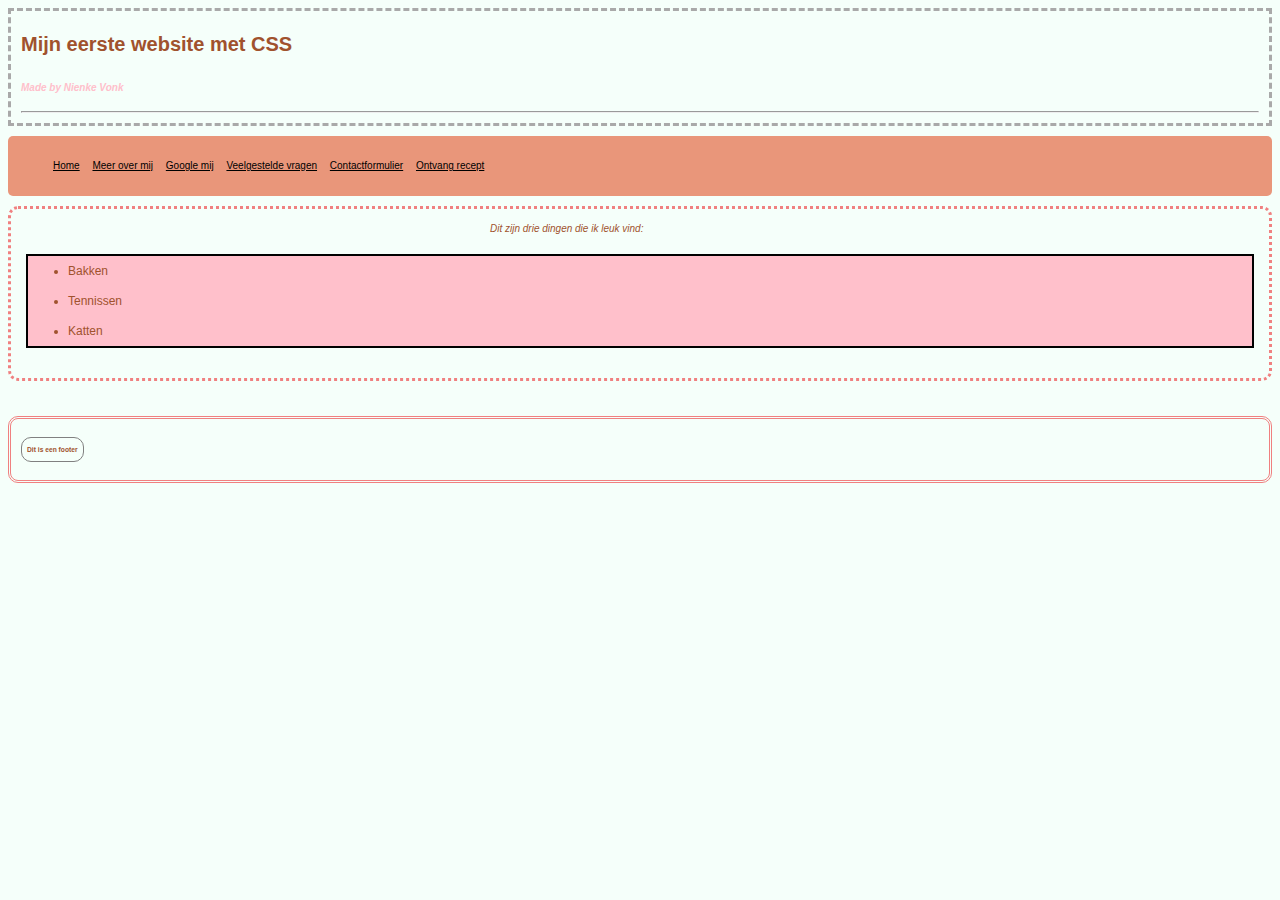
<file: index.html>
<!DOCTYPE html>
<html>

<head>
    <!-- hier zet je de code in de head tags -->
    <title>Homepage</title>
    <link rel="stylesheet" type="text/css" href="styles.css">
</head>

<body>
    <!-- hier zet je de code in de body tags-->
    <header class="box1">
        <h1>Mijn eerste website met CSS</h1>
        <h2 class="personal">Made by Nienke Vonk</h2>
        <hr>
        </hr>
    </header>
    <nav class="navigationbar">
        <ul id="navigation">
            <li><a class="test" href="index.html">Home</a></li>
            <li><a href="about.html">Meer over mij</a></li>
            <li><a href="https://www.google.com" target="_blank">Google mij</a></li>
            <li><a href="faq.html">Veelgestelde vragen</a></li>
            <li><a href="contact.html">Contactformulier</a></li>
            <li><a href="recept.html">Ontvang recept</a></li>
        </ul>
    </nav>
    <main class="box2">
        <p class="title">Dit zijn drie dingen die ik leuk vind:</p>
        <ul id="green-background">
            <li>Bakken</li>
            <li>Tennissen</li>
            <li>Katten</li>
        </ul>
    </main>
    <footer class="black-border">
        <h6><span class="tryme">Dit is een footer</span></h6>
    </footer>
</body>

</html>
</file>
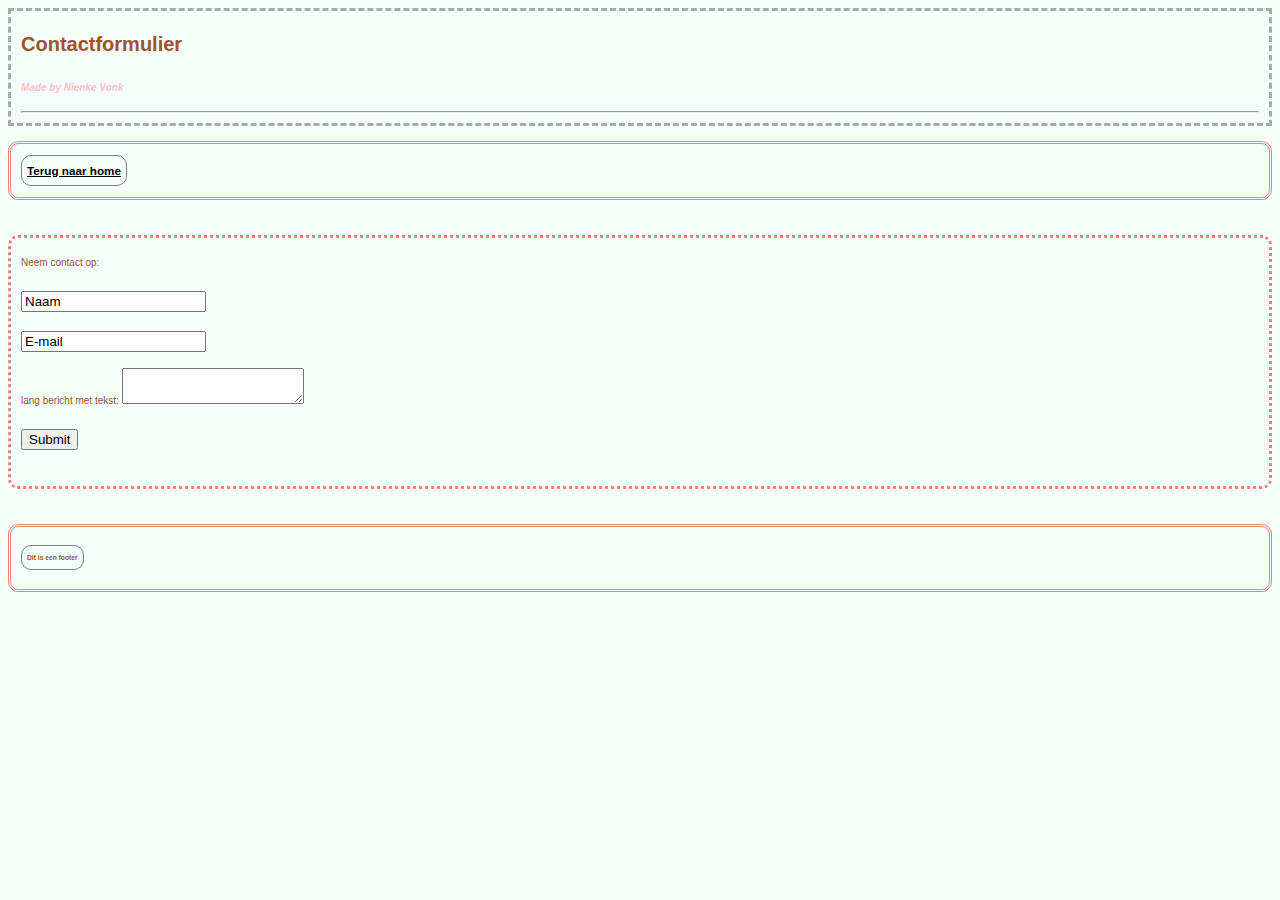
<file: contact.html>
<!DOCTYPE html>
<html>

<head>
    <title>Contact</title>
    <link rel="stylesheet" type="text/css" href="styles.css">
</head>

<body>
    <!-- hier zet je de code in de body tags-->
    <header class="box1">
        <h1>Contactformulier</h1>
        <h2 class="personal">Made by Nienke Vonk</h2>
        <hr>
        </hr>
    </header>
    <nav class="black-border">
        <a href="index.html">
            <h3><span class="tryme">Terug naar home</span></h3>
        </a>
    </nav>
    <main class="box2">
        <p class="titlecontact">Neem contact op:</p>
        <form name="contact" method="POST" data-netlify="true">
            <p><input type="text" value="Naam" name="name" /></p>
            <p><input type="email" value="E-mail" name="email" /></p>
            <p class="textfield"><label>lang bericht met tekst: <textarea name="message"></textarea></label></p>
            <p><input type="submit" value="Submit" name="submit" /></p>
        </form>
    </main>
    <footer class="black-border">
        <h6><span class="tryme">Dit is een footer</span></h6>
    </footer>
</body>

</html>
</file>
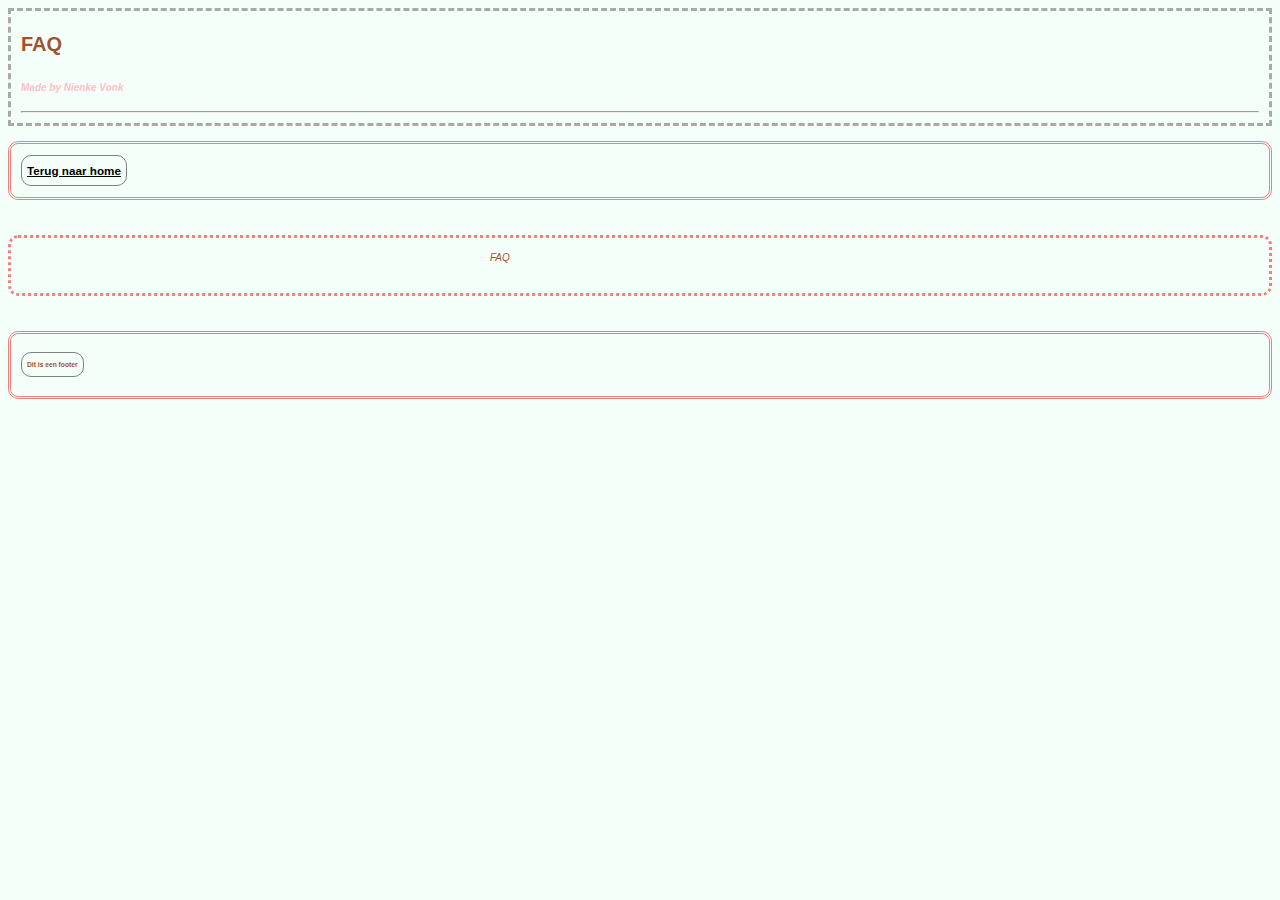
<file: faq.html>
<!DOCTYPE html>
<html>

<head>
    <title>Veelgestelde vragen</title>
    <link rel="stylesheet" type="text/css" href="styles.css">
</head>

<body>
    <!-- hier zet je de code in de body tags-->
    <header class="box1">
        <h1>FAQ</h1>
        <h2 class="personal">Made by Nienke Vonk</h2>
        <hr>
        </hr>
    </header>
    <nav class="black-border">
        <a href="index.html">
            <h3><span class="tryme">Terug naar home</span></h3>
        </a>
    </nav>
    <main class="box2">
        <p class="title">FAQ</p>
    </main>
    <footer class="black-border">
        <h6><span class="tryme">Dit is een footer</span></h6>
    </footer>
</body>

</html>
</file>
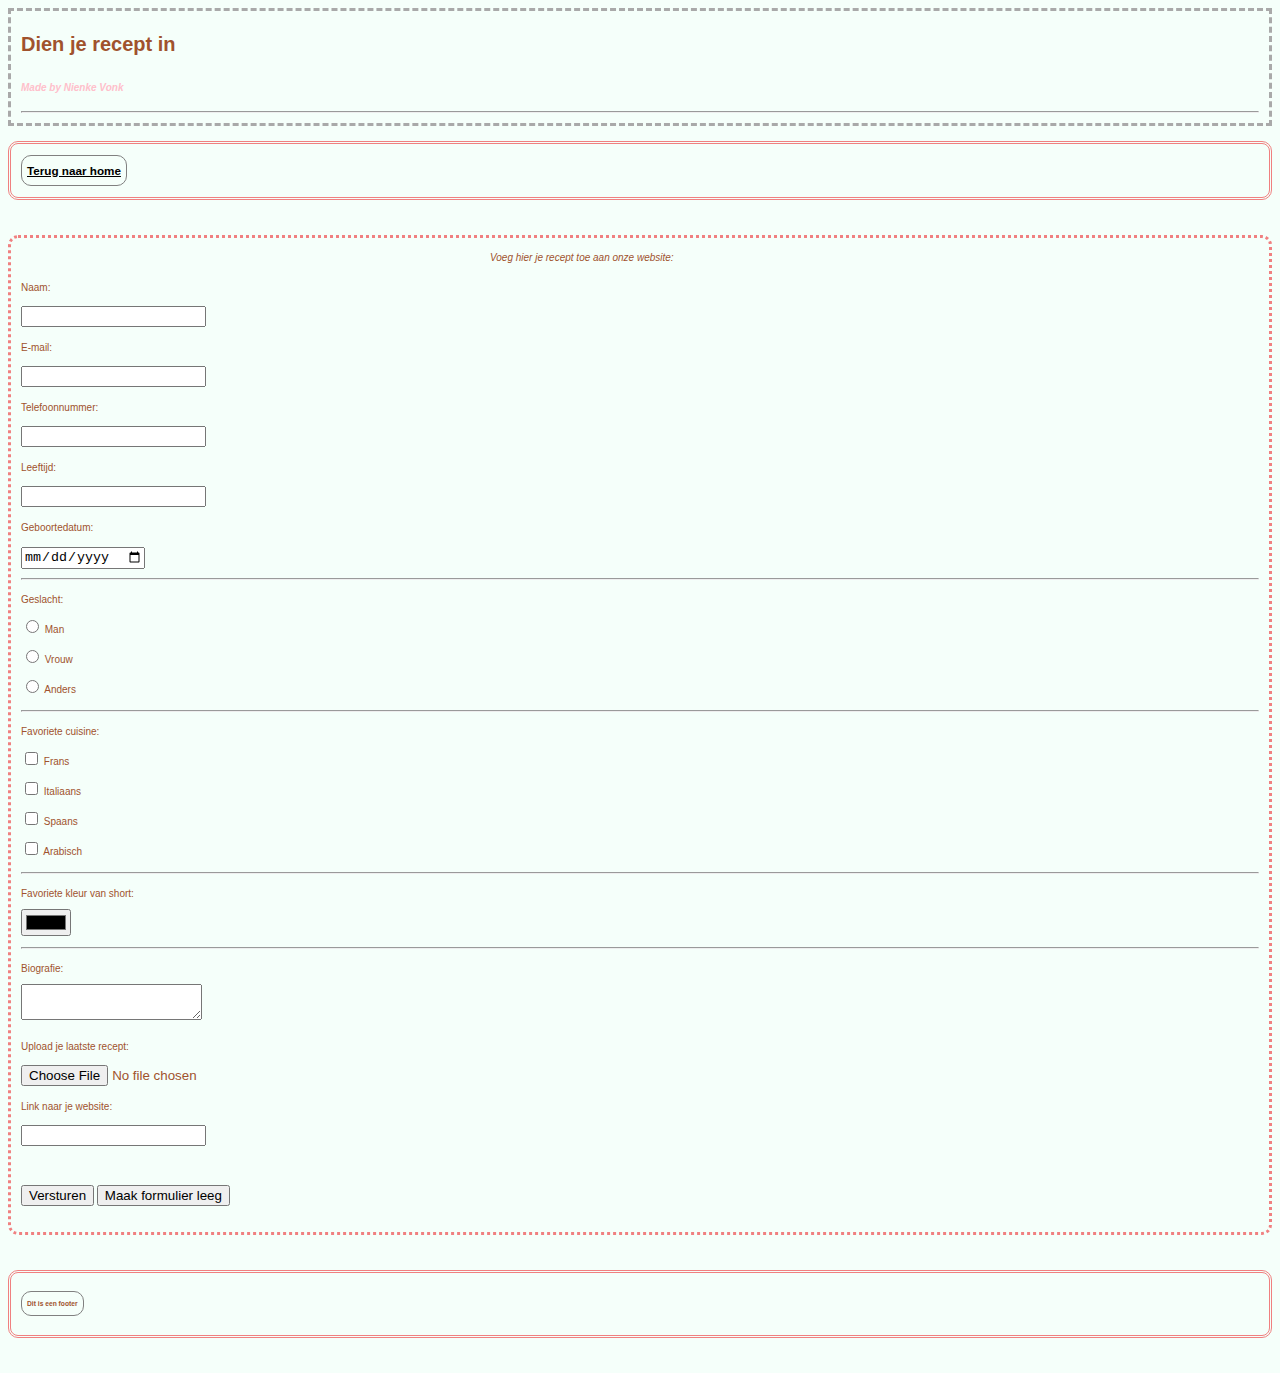
<file: recept.html>
<!DOCTYPE html>
<html>

<head>
    <!-- hier zet je de code in de head tags -->
    <title>Dien je recept in</title>
    <link rel="stylesheet" type="text/css" href="styles.css">
</head>

<body>
    <!-- hier zet je de code in de body tags-->
    <header class="box1">
        <h1>Dien je recept in</h1>
        <h2 class="personal">Made by Nienke Vonk</h2>
        <hr />
    </header>
    <nav class="black-border">
        <a href="index.html">
            <h3><span class="tryme">Terug naar home</span></h3>
        </a>
    </nav>
    <main class="box2">
        <p class="title">Voeg hier je recept toe aan onze website:</p>
        <form name="recipe" method="POST" data-netlify="true">
            <div>
                <label for="name">Naam: </label><br>
                <input type="text" name="name" id="name" required />
            </div>
            <div>
                <label for="email">E-mail: </label><br>
                <input type="email" name="email" id="email" required />
            </div>
            <div>
                <label for="tel">Telefoonnummer: </label><br>
                <input type="tel" name="tel" id="tel" required />
            </div>
            <div>
                <label for="age">Leeftijd: </label><br>
                <input type="number" name="age" />
            </div>
            <label for="birthday">Geboortedatum: </label><br>
            <input type="date" name="birthday" required />
            <hr />
            <div>
                <for label="gender">Geslacht:</for><br>
                <input type="radio" id="male" name="gender" value="male">
                <label for="male">Man</label><br>
                <input type="radio" id="female" name="gender" value="female">
                <label for="female">Vrouw</label><br>
                <input type="radio" id="other" name="gender" value="other">
                <label for="other">Anders</label>
            </div>
            <hr />
            <div>Favoriete cuisine:<div>
                    <input type="checkbox" id="cuisine1" name="cuisine1" value="frans">
                    <label for="cuisine1"> Frans</label><br>
                    <input type="checkbox" id="cuisine2" name="cuisine2" value="italiaans">
                    <label for="cuisine2"> Italiaans </label><br>
                    <input type="checkbox" id="cuisine3" name="cuisine3" value="spaans">
                    <label for="cuisine3">Spaans</label><br>
                    <input type="checkbox" id="cuisine4" name="cuisine4" value="arabisch">
                    <label for="cuisine4">Arabisch</label><br>
                </div>
            </div>
            <hr />
            <div>
                <label for="color">Favoriete kleur van short:</label><br>
                <input type="color" id="color" name="color">
            </div>
            <hr />
            <div>
                <label for="message">Biografie: </label><br>
                <textarea id="message" name="message"></textarea>
            </div>
            <div>
                <label for="myfile">Upload je laatste recept: </label><br>
                <input type="file" id="lastrecipe" name="lastrecipe">
            </div>

            <div>
                <label for="homepage">Link naar je website:</label><br>
                <input type="url" id="website" name="website">
            </div><br>
            <input type="submit" value="Versturen" name="submit">
            <input type="reset" value="Maak formulier leeg">
        </form>
    </main>
    <footer class="black-border">
        <h6><span class="tryme">Dit is een footer</span></h6>
    </footer>
</body>

</html>
</file>
<file: styles.css>
body { 
    color:black;
    font-family: Tahoma, Geneva, sans-serif;
}
#green-background, .Vladimir{
    border:2px solid black;
    font: normal 12px;
    margin: 10px 5px 10px 5px;
}
.orange-border{
    border:3px solid rgba(255, 102, 0, 0.952);
    display: block;
    margin-left: auto;
    margin-right: auto;
    width:auto;
}
#green-background{
    background-color:pink;
    font-size:12px;
}
.personal{
    font-style:italic;
    font-size: 10px;
    color:pink;
}
a:visited /*visited link*/ {
    color:black;
}
a:link /*unvisited link*/ {
    color:black;
}
.Vladimir{
    background-color:sandybrown;
}
.box1{
    padding: 5px 10px 5px 10px;
    margin: 0px;
    border-style:dashed;
    border-color:darkgrey;
}
.box2{
    padding: 0px 10px 20px 10px;
    margin: 0px 0px 35px 0px;
    border-style:dotted;
    border-color:lightcoral;
    border-radius:10px;
}
.black-border{
    padding: 0px 10px 0px 10px;
    border: 5px 10px 5px 10px;
    margin: 15px 0px 35px 0px;
    border-style:double;
    border-color:lightcoral;
    border-radius:10px;
}
.tryme{
    border:1px solid;
    border-color:grey;
    padding:8px 5px 8px 5px;
    border-radius:10px;
}
.title{
    margin:0 auto;
    padding-top:5px;
    width: 300px;
    font-style:italic;
}
.box3{
    border:1px solid;
    border-color:grey;
    padding:8px 9px 8px 5px;
}
.navigationbar{
    padding: 5px 0px 5px 0px;
    border: 5px;
    margin: 10px 0px 10px 0px;
    border-radius:5px;
    background-color:darksalmon;
}
#navigation li{
    margin:5px;
    display: inline;
}
.textfield{
    font-size:10px;
}
@media screen and (min-width: 1024px) {
body{
    background-color:mintcream;
    color:sienna;
    line-height:30px;
    font-size:x-small;
}
}
</file>
